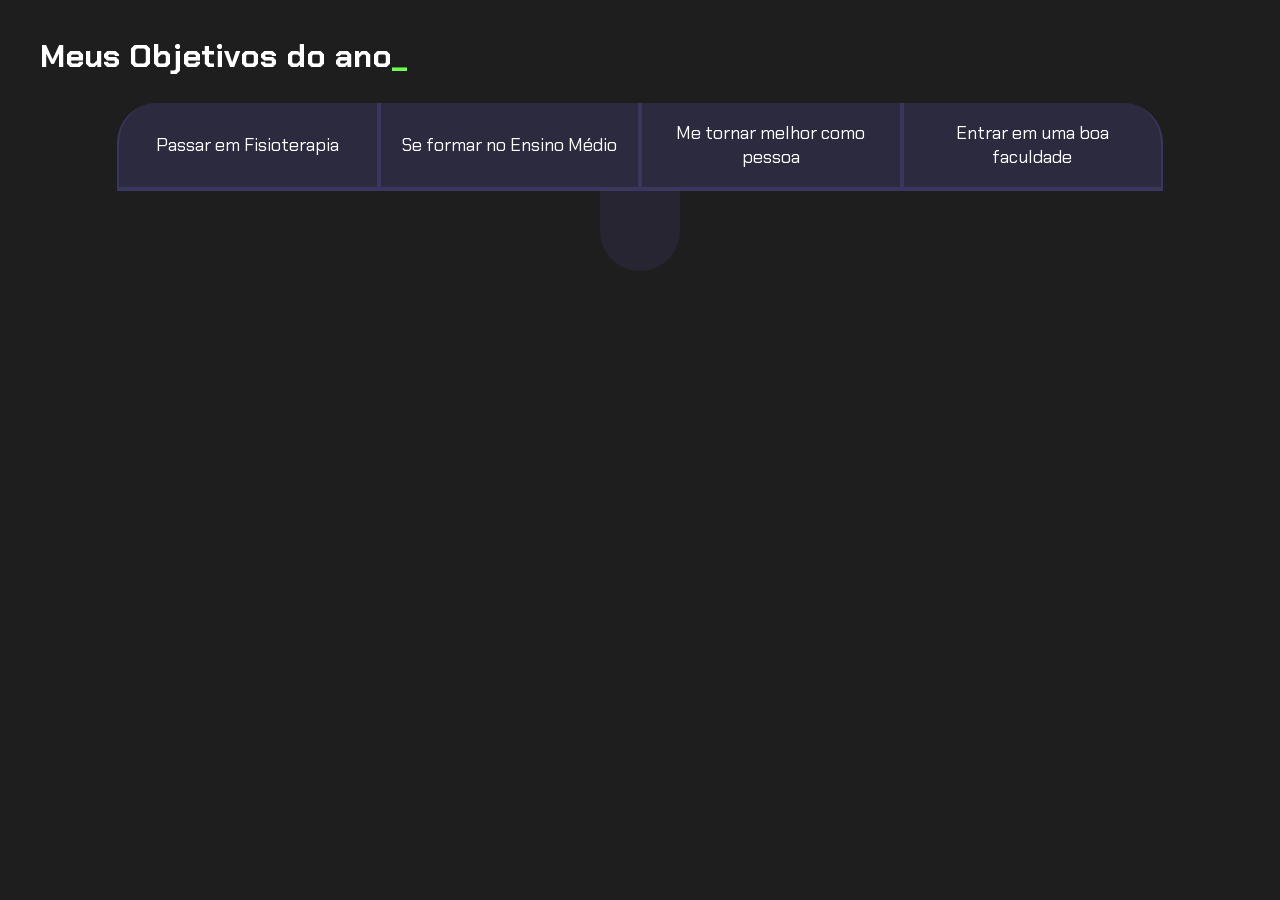
<file: index.htm>
<!DOCTYPE html>
<html lang="pt-br">

<head>
    <meta charset="UTF-8">
    <meta name="viewport" content="width=device-width, initial-scale=1.0">
    <title>Meus objetivos do ano</title>
    <link rel="stylesheet" href="style.css">
</head>

<body>
    <section class="conteudo-principal">
        <h2 class="titulo-principal">Meus Objetivos do ano<span>_</span></h2>
        
        <div class="botoes">
            <button class="botao ativo">Passar em Fisioterapia</button>
            <button class="botao">Se formar no Ensino Médio</button>
            <button class="botao">Me tornar melhor como pessoa</button>
            <button class="botao">Entrar em uma boa faculdade </button>
        </div>

        <div class="abas-textos">
            
            <div class="aba-conteudo">
                <h3 class="aba-conteudo-titulo-principal">
                    Passar em Fisioterapia
                    <div class="contador"></div>
                </h3>
                <h4 class="aba-conteudo-titulo-secundario">
                    Tempo para completar o objetivo
                </h4>
            </div>

            <div class="aba-conteudo">
                <h3 class="aba-conteudo-titulo-principal">
                    Se formar no Ensino Médio
                    <div class="contador"></div>
                </h3>
                <h4 class="aba-conteudo-titulo-secundario">
                    Tempo para completar o objetivo
                </h4>
            </div>

            <div class="aba-conteudo">
                <h3 class="aba-conteudo-titulo-principal">
                    Me tornar melhor como pessoa
                    <div class="contador"></div>
                </h3>
                <h4 class="aba-conteudo-titulo-secundario">
                    Tempo para completar o objetivo
                </h4>
            </div>

            <div class="aba-conteudo">
                <h3 class="aba-conteudo-titulo-principal">
                    Entrar em uma boa faculdade
                    <div class="contador"></div>
                </h3>
                <h4 class="aba-conteudo-titulo-secundario">
                    Tempo para completar o objetivo
                </h4>
            </div>

        </div> <div class="conteudo"></div> </section>
    
    <script src="main.js"></script>
</body>
</html>
</file>
<file: style.css>
@import url('https://fonts.googleapis.com/css2?family=Chakra+Petch:wght@400;700&display=swap');

:root {
    --cor-de-fundo: #1E1E1E;
    --verde: #6FFF57;
    --branco: #FFFFFF;
    --botao-ativo: #3A375E;
    --botao-inativo: rgba(58, 55, 94, 0.5);
    --texto-fundo: rgba(58, 55, 94, 0.3);
}

body {
    background-color: var(--cor-de-fundo);
    color: var(--branco);
    font-family: 'Chakra Petch', sans-serif;
}

.conteudo-principal {
    display: flex;
    flex-direction: column;
    justify-content: center;
    align-items: center;
    max-width: 1200px;
    width: 100%;
    margin: 0 auto;
}

.titulo-principal {
    text-align: left;
    width: 100%;
    font-size: 32px;
}

.titulo-principal span {
    color: var(--verde);
}

.botao {
    font-family: "Chakra Petch", sans-serif;
    background-color: var(--botao-inativo);
    color: var(--branco);
    display: flex;
    justify-content: center;
    padding: 1em;
    font-size: 18px;
    align-items: center;
    width: 100%;
    border-bottom: 4px solid var(--botao-ativo);
    border-left: 2px solid var(--botao-ativo);
    border-right: 2px solid var(--botao-ativo);
    border-top: none;
}

.botao:first-child {
    border-radius: 40px 40px 0 0;
}

.botoes {
    display: block;
}

/* --- SEÇÃO CORRIGIDA DO @MEDIA --- */
@media screen and (min-width: 768px) {
    .botoes {
        display: flex;
    }

    .botao:first-child {
        border-radius: 40px 0 0 0;
    }

    .botao:last-child {
        border-radius: 0 40px 0 0;
    }
}

.abas-textos {
    background-color: var(--texto-fundo);
    padding: 40px;
    border-radius: 0 0 40px 40px;
}

.aba-conteudo {
    display: none;
}

.aba-conteudo.ativo {
    display: block;
}

.aba-conteudo-titulo-principal {
    font-size: 28px;
    text-align: center;
}

.aba-conteudo-titulo-secundario {
    text-align: center;
    color: var(--verde);
    text-transform: uppercase;
}

.contador {
    font-size: 20px;
    text-align: center;
}
.contador {
    font-size: 20px;
    text-align: center;
}
</file>
